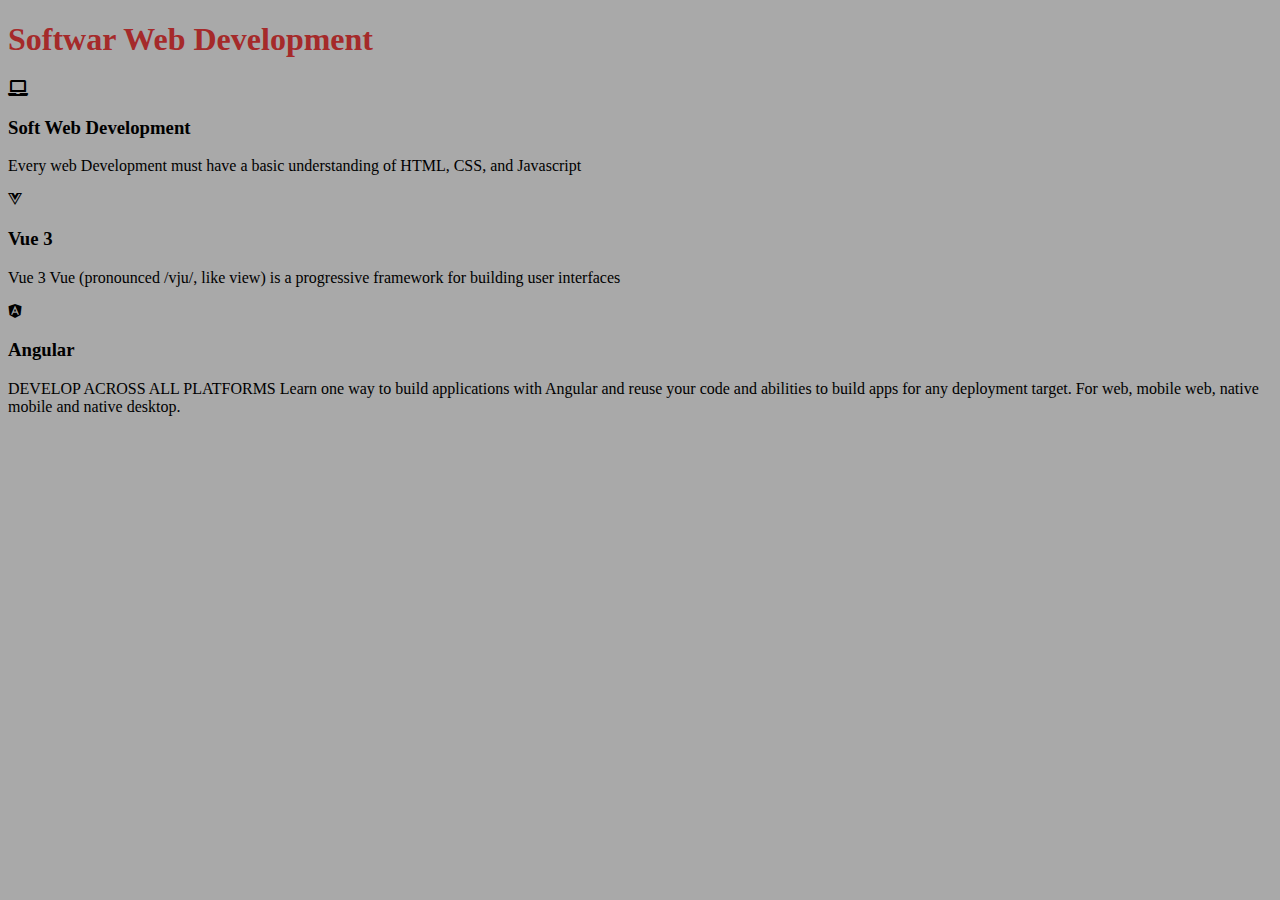
<file: index.html>
<!DOCTYPE html>
<html lang="en">
    <head>
        <meta charset="utf-8">
        <meta name="BangTas" content="B.Bang">
        <meta name="desricption" content="I like a cat">
        <meta name="keyword" content="Breeds of cat">
        <meta name="viewport" content="width=device, initial-scale-1.0">
        <link rel="stylesheet" href="style501.css"> 
        <link rel="stylesheet" href="https://pro.fontawesome.com/releases/v5.10.0/css/all.css" />
        <title>Advance CSS</title>
        <title>Advance CSS</title>
    </head>
    <body>
        <section class="services">
            <div class="container">
                <div class="heading">
                    <h1>Softwar Web Development</h1>
                </div>

                <div class="content">
                    <div class="box">
                        <div class="inner">
                            <div class="icon"><i class="fas fa-laptop"></i></div>
                            <h3>Soft Web Development</h3>
                            <p>Every web Development must have a basic
                                understanding of HTML, CSS, and Javascript
                            </p>
                        </div>
                    </div>

                    <div class="box">
                        <div class="inner">
                            <div class="icon"><i class="fab fa-vuejs"></i></div>
                            <h3>Vue 3</h3>
                            <p>Vue 3 Vue (pronounced /vju/, like view) is a progressive
                               framework for building user interfaces
                            </p>
                        </div>
                    </div>

                    <div class="box">
                        <div class="inner">
                            <div class="icon"><i class="fab fa-angular"></i></div>
                            <h3>Angular</h3>
                            <p>DEVELOP ACROSS ALL PLATFORMS
                                Learn one way to build applications with Angular and reuse your code and abilities to build apps 
                                for any deployment target. For web, mobile web, native mobile and native desktop.
                            </p>
                        </div>
                    </div>
                    
                </div>
            </div>
        </section>
    </body>
</html>
</file>
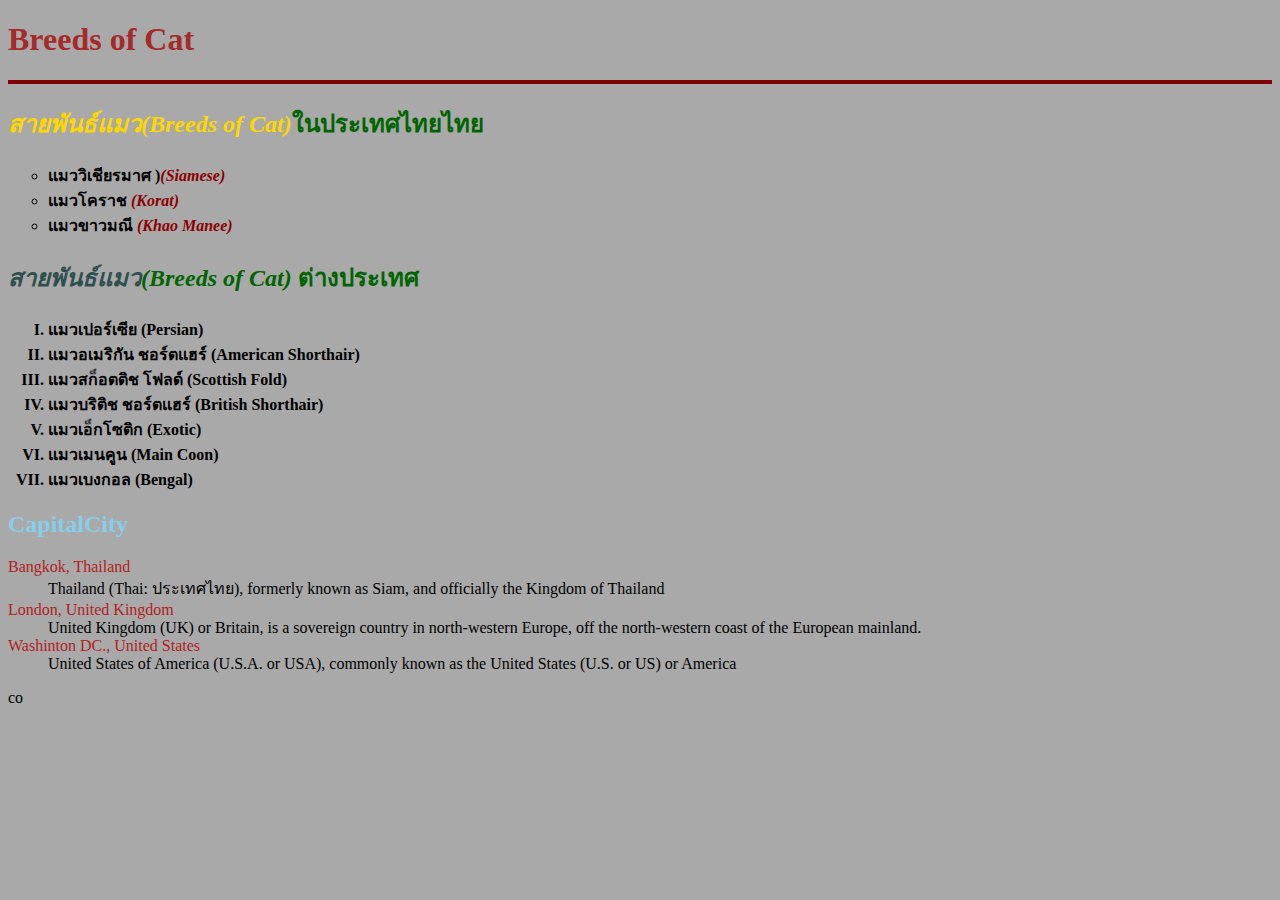
<file: Week501.html>
<!DOCTYPE html>
<html lang="en">
    <head>
        <meta charset="utf-8">
        <meta name="BangTas" content="B.Bang">
        <meta name="desricption" content="I like a cat">
        <meta name="keyword" content="Breeds of cat">
        <meta name="viewport" content="width=device, initial-scale-1.0">
        <title>Advance CSS</title>
        <link rel="stylesheet" href="style501.css"> 
    </head>
    
    <body>
        <h1>Breeds of Cat</h1>
        <hr  />
        <h2 ><span class="text1">สายพันธ์แมว(Breeds of Cat)</span>ในประเทศไทยไทย</h2>
        <!--List Tag-->
        <ul type="circle"><!--UL:Un-ordered as circle, square-->
            <li>แมววิเชียรมาศ )<span class="text2">(Siamese)</span></li>
            <li>แมวโคราช <span class="text2">(Korat)</span></li>
            <li>แมวขาวมณี <span class="text2">(Khao Manee)</span></li>
        </ul>

        <h2><span class="text3">สายพันธ์แมว</span><em>(Breeds of Cat)</em> ต่างประเทศ</h2>
            <ol type="I"><!--OL:Orderred List-->
                <li>แมวเปอร์เซีย (Persian)</li>
                <li>แมวอเมริกัน ชอร์ตแฮร์ (American Shorthair)</li>
                <li>แมวสก็อตติช โฟลด์ (Scottish Fold)</li>
                <li>แมวบริติช ชอร์ตแฮร์ (British Shorthair)</li>
                <li>แมวเอ็กโซติก (Exotic)</li>
                <li>แมวเมนคูน (Main Coon)</li>
                <li>แมวเบงกอล (Bengal)</li>
            </ol>

            <h2><span class="text4">CapitalCity</span></h2>
            <dl>
                <dt>Bangkok, Thailand</dt><!--DT:Defintion Tern-->
                <dd>Thailand (Thai: ประเทศไทย), formerly known as Siam,
                     and officially the Kingdom of Thailand</dd><!--DD:Defintion Detail-->
                <dt>London, United Kingdom</dt>
                <dd>United Kingdom (UK) or Britain, is a sovereign country in north-western Europe, off the north-­western coast of the European mainland.</dd>
                <dt>Washinton DC., United States</dt>
                <dd>United States of America (U.S.A. or USA), commonly known as the United States (U.S. or US) or America</dd>
            </dl>
co
    </body>
</html>
</file>
<file: style501.css>
body{
    background-color:darkgray;
}
h1{
    color: brown;
}
h2{
    color:darkgreen ;
}
.text1{
    color: gold;
    font-style: italic;
}
.text2{
    color: darkred;
    font-weight: bold;
    font-style: italic;
}
.text3{
    color: darkslategray;
    font-weight: bold;
    font-style: italic;
}
.text4{
    color: skyblue;
}
li{
    font-weight: bold;
}
dt{
    color: firebrick;
}
hr{
    border:2px solid maroon;
}
</file>
